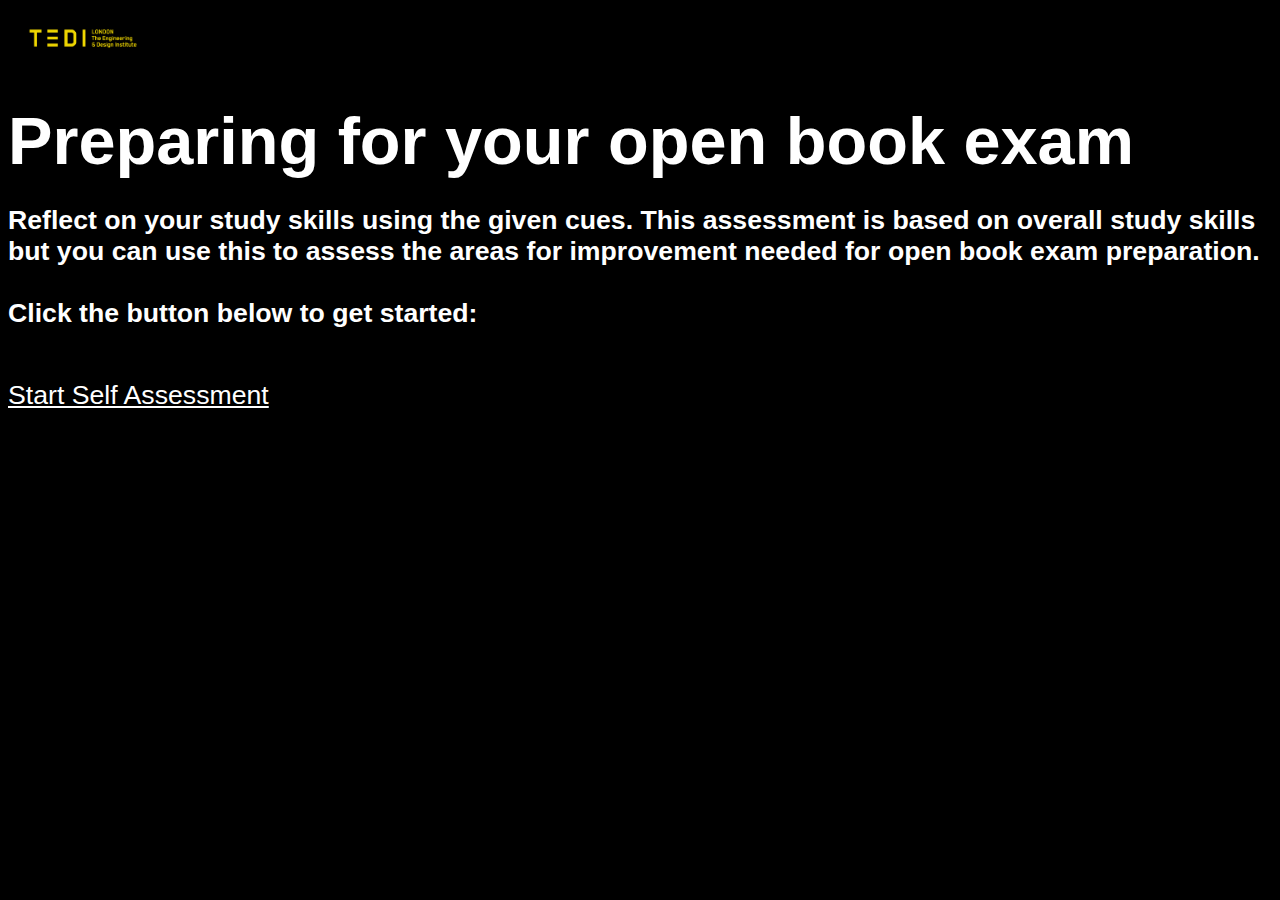
<file: index.html>
<!DOCTYPE html>
<html>
<head>
<meta name="viewport" content="width=device-width, initial-scale=1.0">
<link rel="stylesheet" type="text/css" href="style.css">
  <title>Study Skills</title>
  <meta charset="UTF-8">
  <meta name="viewport" content="width=device-width, initial-scale=1.0">
</head>
<body>
<div class="header">
  <img src="tedi-logo.png" alt="Logo">
</div>
  <h1>Preparing for your open book exam</h1>
  <p>Reflect on your study skills using the given cues. 
  This assessment is based on overall study skills but you can use this to assess the areas for improvement needed for open book exam preparation.
  <br>
  <br> Click the button below to get started:</p>
  <br>
  <a href="question1.html" type="start-button">Start Self Assessment</a>
</body>
</html>
</file>
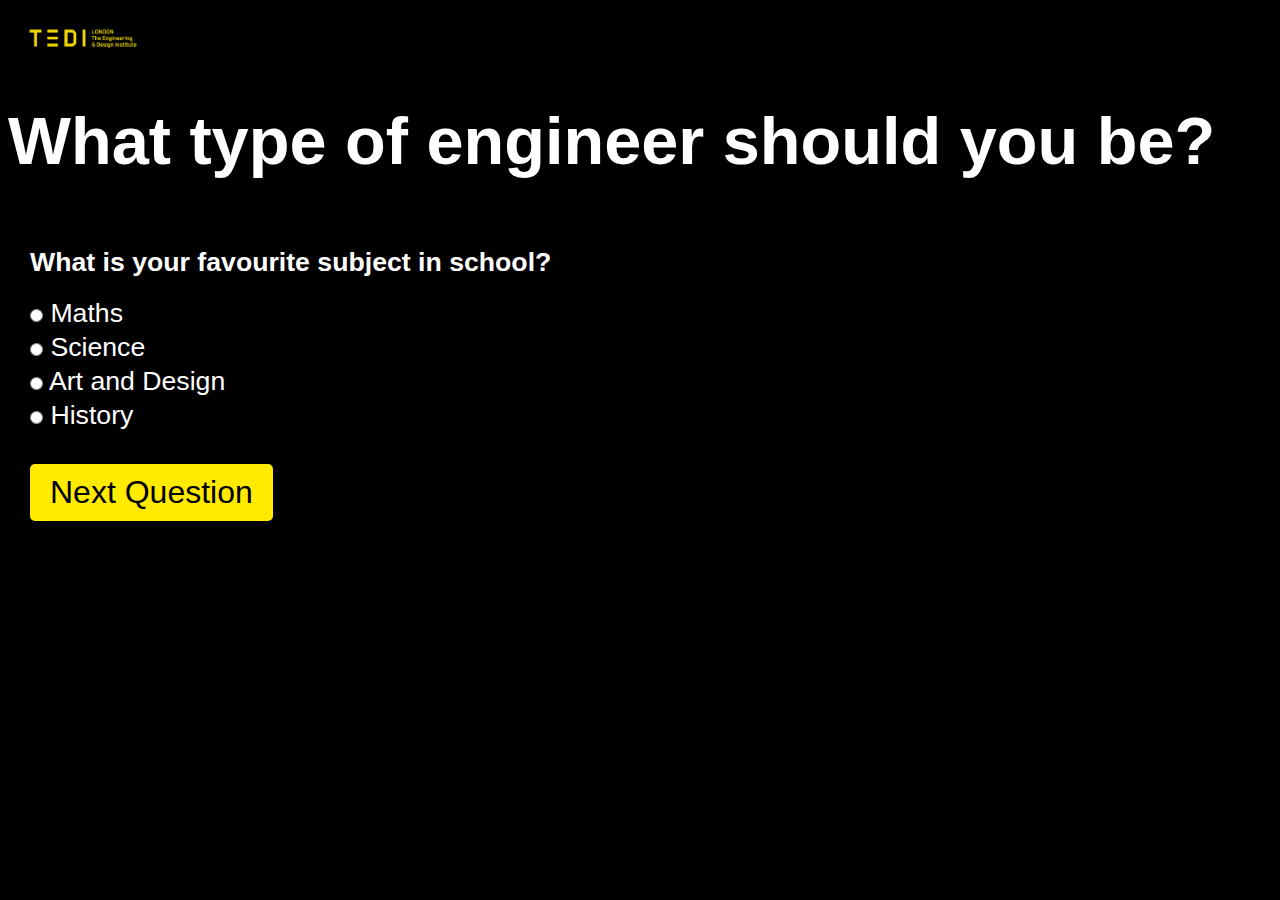
<file: question1.html>
<!DOCTYPE html>
<html>
<head>
<link rel="stylesheet" type="text/css" href="style.css">
	<title>What type of engineer should you be?</title>
</head>
<body>
<div class="header">
  <img src="tedi-logo.png" alt="Logo">
</div>
	<h1>What type of engineer should you be?</h1>
	<form onsubmit="saveResult(event)"class="form-container">
		<p>What is your favourite subject in school?</p>
		<input type="radio" name="q1" value="A"> Maths<br>
		<input type="radio" name="q1" value="B"> Science<br>
		<input type="radio" name="q1" value="C"> Art and Design<br>
		<input type="radio" name="q1" value="D"> History<br>
		<button type="submit">Next Question</button>
	</form>
	<script>
		function saveResult(event) {
  event.preventDefault();
  const answer = document.querySelector('input[name="q1"]:checked').value;
  sessionStorage.setItem('q1', answer);
  window.location.replace('question2.html');
}
	</script>
</body>
</html>
</file>
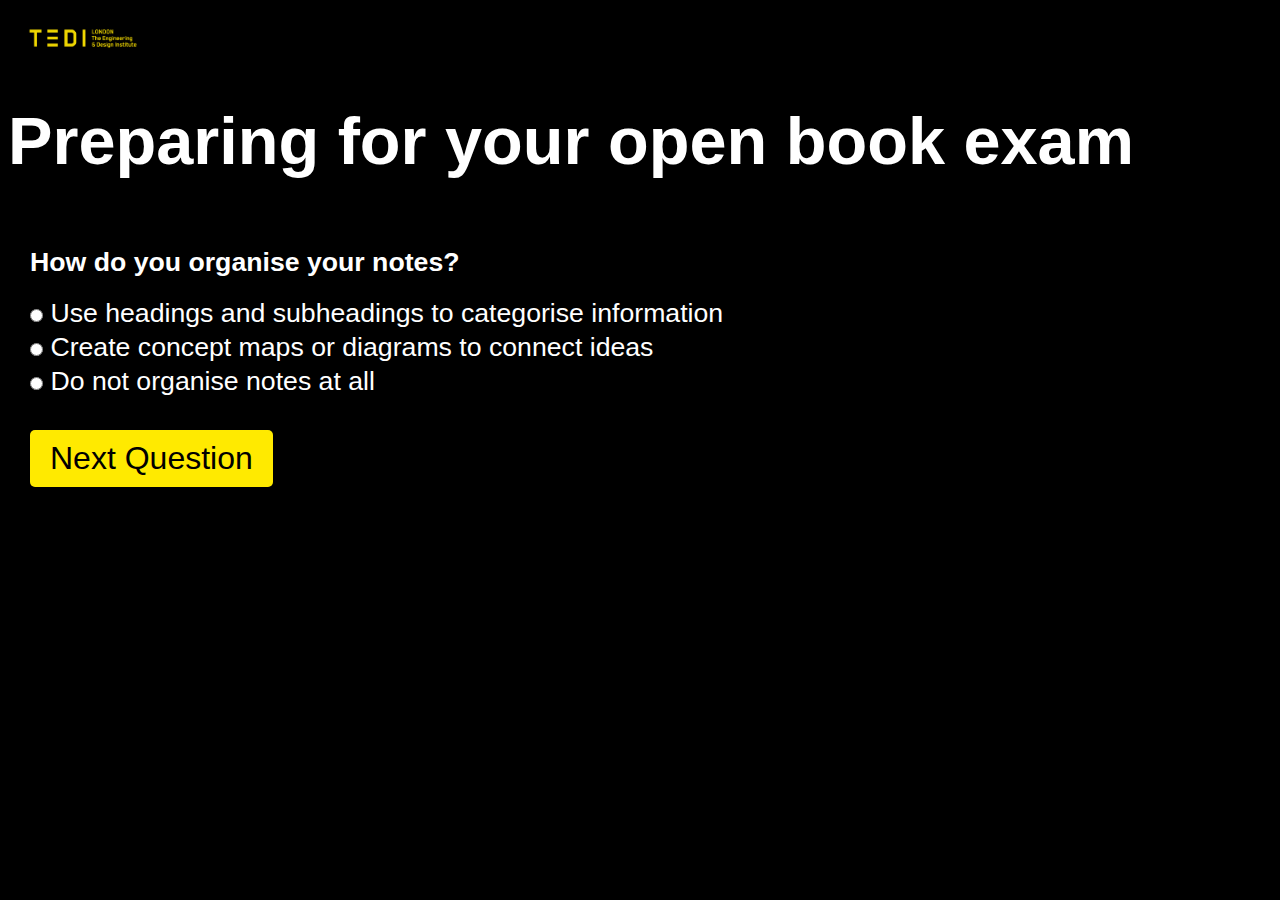
<file: question2.html>
<!DOCTYPE html>
<!DOCTYPE html>
<html>
<head>
<meta name="viewport" content="width=device-width, initial-scale=1.0">
<link rel="stylesheet" type="text/css" href="style.css">
	<title>Study Skills</title>
</head>
<body>
<div class="header">
  <img src="tedi-logo.png" alt="Logo">
</div>
	<h1>Preparing for your open book exam</h1>
	<form onsubmit="saveResult(event)" class="form-container">
		<p>How do you organise your notes?</p>
		<input type="radio" name="q2" value="2"> Use headings and subheadings to categorise information<br>
		<input type="radio" name="q2" value="1"> Create concept maps or diagrams to connect ideas<br>
		<input type="radio" name="q2" value="0"> Do not organise notes at all<br>
		<button type="submit">Next Question</button>
	</form>
<script>
    function saveResult(event) {
      event.preventDefault();
      const answer = document.querySelector('input[name="q2"]:checked').value;
      sessionStorage.setItem('q2', answer);
      window.location.replace('question3.html');
    }
  </script>
</body>
</html>
</file>
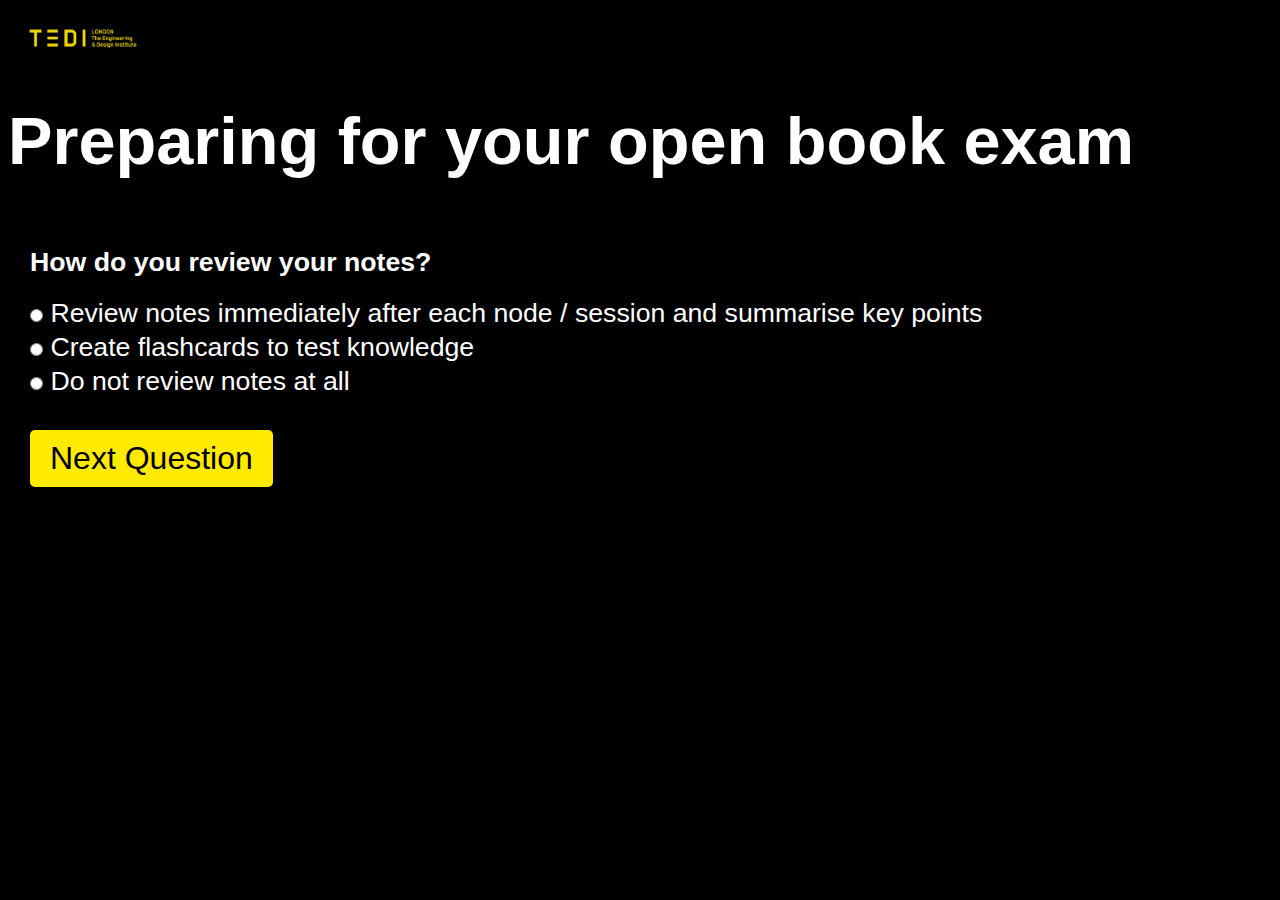
<file: question3.html>
<!DOCTYPE html>
<!DOCTYPE html>
<html>
<head>
<meta name="viewport" content="width=device-width, initial-scale=1.0">
<link rel="stylesheet" type="text/css" href="style.css">
	<title>Study Skills</title>
</head>
<body>
<div class="header">
  <img src="tedi-logo.png" alt="Logo">
</div>
	<h1>Preparing for your open book exam</h1>
	<form onsubmit="saveResult(event)" class="form-container">
		<p>How do you review your notes?</p>
		<input type="radio" name="q3" value="2"> Review notes immediately after each node / session and summarise key points<br>
		<input type="radio" name="q3" value="1"> Create flashcards to test knowledge<br>
		<input type="radio" name="q3" value="0"> Do not review notes at all<br>
		<button type="submit">Next Question</button>
	</form>
<script>
    function saveResult(event) {
      event.preventDefault();
      const answer = document.querySelector('input[name="q3"]:checked').value;
      sessionStorage.setItem('q3', answer);
      window.location.replace('question4.html');
    }
  </script>
</body>
</html>
</file>
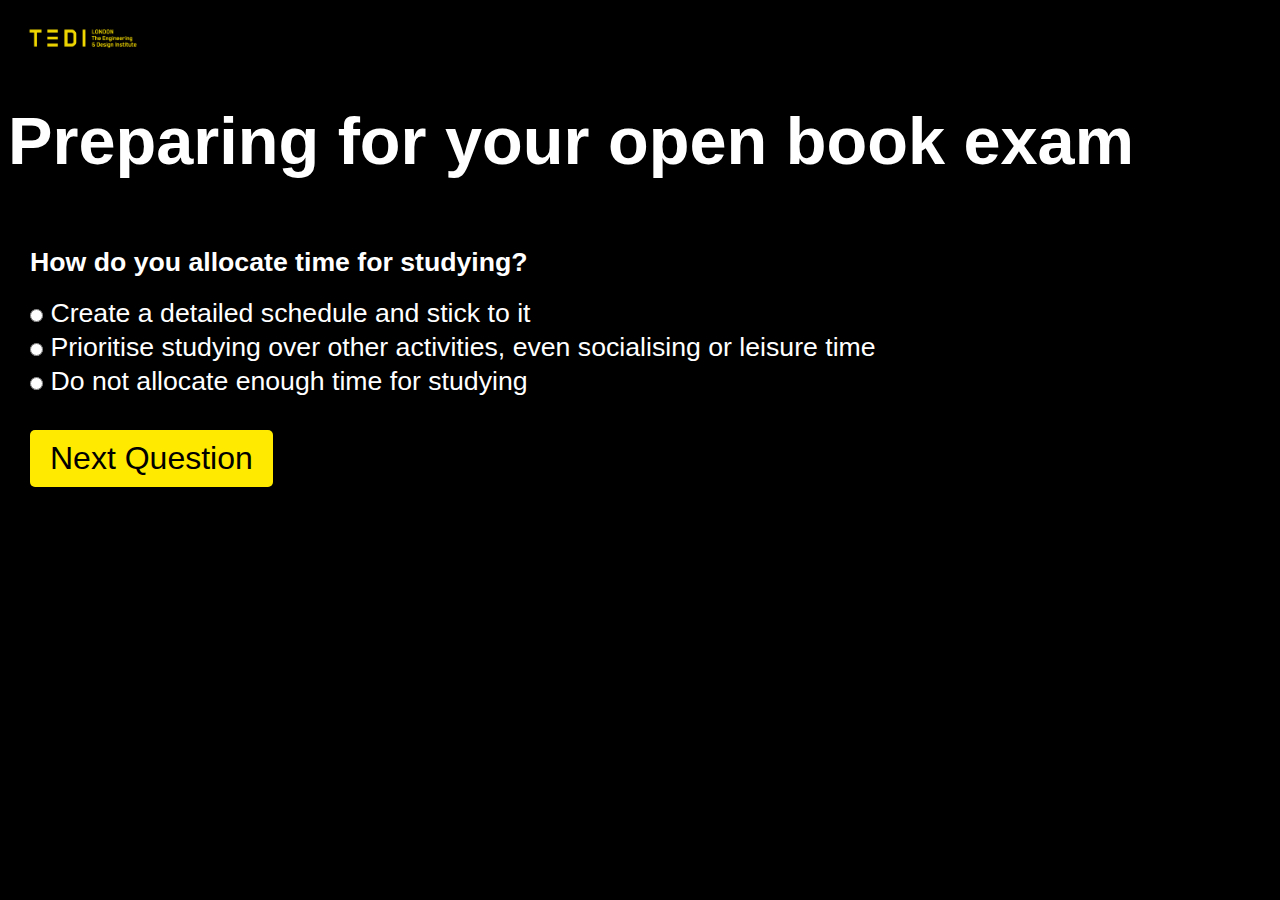
<file: question4.html>
<!DOCTYPE html>
<!DOCTYPE html>
<html>
<head>
<meta name="viewport" content="width=device-width, initial-scale=1.0">
<link rel="stylesheet" type="text/css" href="style.css">
	<title>Study Skills</title>
</head>
<body>
<div class="header">
  <img src="tedi-logo.png" alt="Logo">
</div>
	<h1>Preparing for your open book exam</h1>
	<form onsubmit="saveResult(event)" class="form-container">
		<p>How do you allocate time for studying?</p>
		<input type="radio" name="q4" value="2"> Create a detailed schedule and stick to it<br>
		<input type="radio" name="q4" value="1"> Prioritise studying over other activities, even socialising or leisure time<br>
		<input type="radio" name="q4" value="0"> Do not allocate enough time for studying<br>
		<button type="submit">Next Question</button>
	</form>
<script>
    function saveResult(event) {
      event.preventDefault();
      const answer = document.querySelector('input[name="q4"]:checked').value;
      sessionStorage.setItem('q4', answer);
      window.location.replace('question5.html');
    }
  </script>
</body>
</html>
</file>
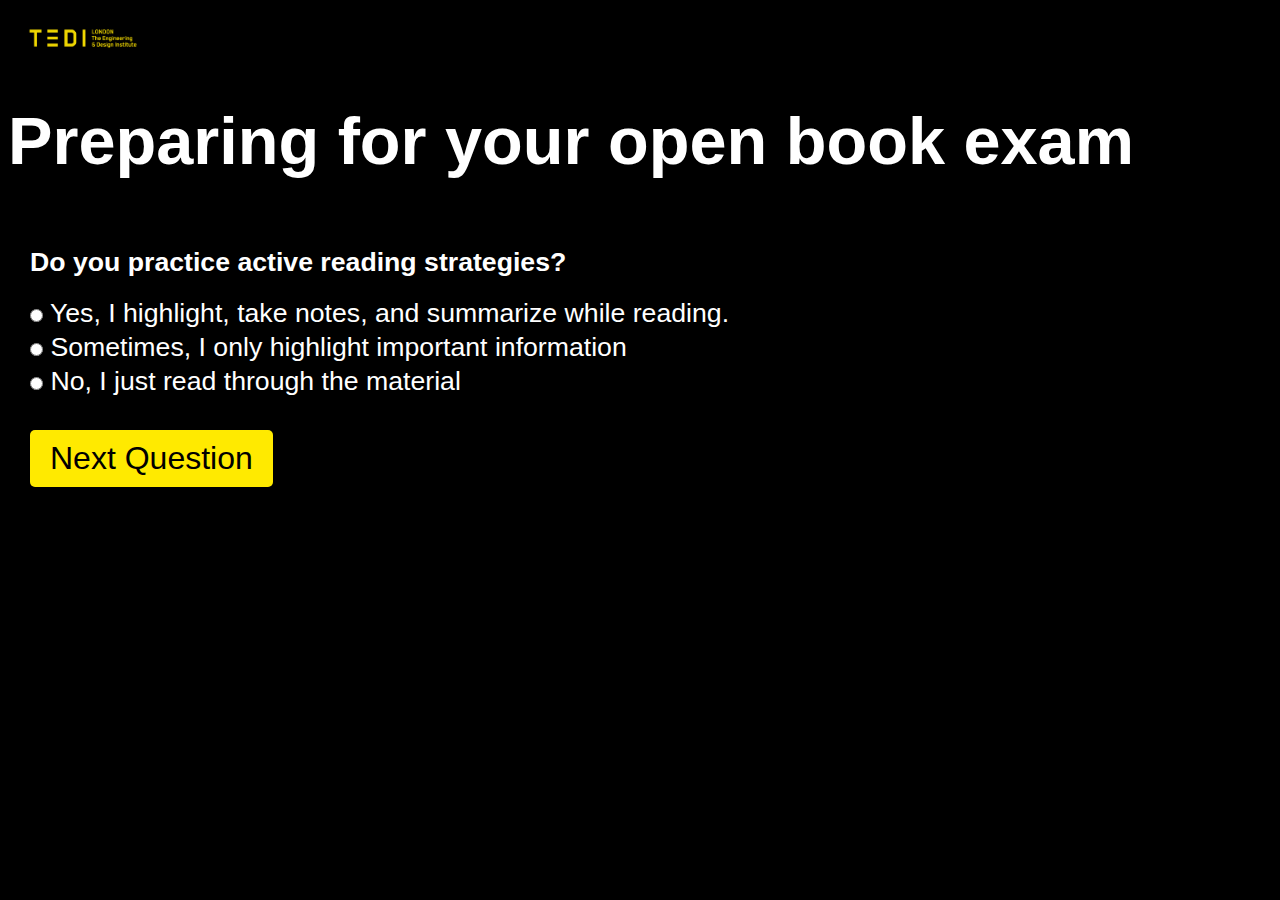
<file: question5.html>
<!DOCTYPE html>
<!DOCTYPE html>
<html>
<head>
<meta name="viewport" content="width=device-width, initial-scale=1.0">
<link rel="stylesheet" type="text/css" href="style.css">
	<title>Study Skills</title>
</head>
<body>
<div class="header">
  <img src="tedi-logo.png" alt="Logo">
</div>
	<h1>Preparing for your open book exam</h1>
	<form onsubmit="saveResult(event)" class="form-container">
		<p>Do you practice active reading strategies?</p>
		<input type="radio" name="q5" value="2"> Yes, I highlight, take notes, and summarize while reading.<br>
		<input type="radio" name="q5" value="1"> Sometimes, I only highlight important information<br>
		<input type="radio" name="q5" value="0"> No, I just read through the material<br>
		<button type="submit">Next Question</button>
	</form>
<script>
    function saveResult(event) {
      event.preventDefault();
      const answer = document.querySelector('input[name="q5"]:checked').value;
      sessionStorage.setItem('q5', answer);
      window.location.replace('question6.html');
    }
  </script>
</body>
</html>
</file>
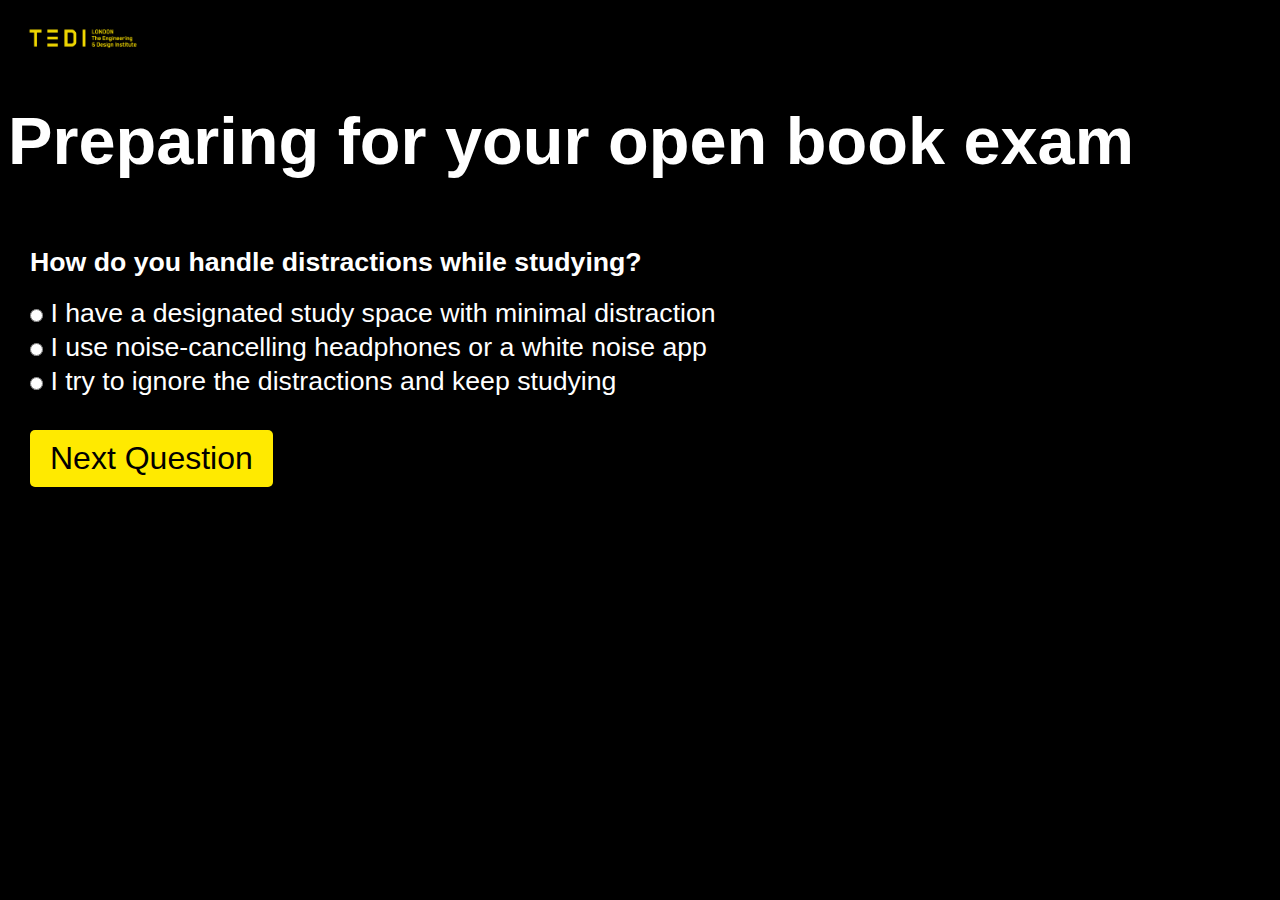
<file: question6.html>
<!DOCTYPE html>
<!DOCTYPE html>
<html>
<head>
<meta name="viewport" content="width=device-width, initial-scale=1.0">
<link rel="stylesheet" type="text/css" href="style.css">
	<title>Study Skills</title>
</head>
<body>
<div class="header">
  <img src="tedi-logo.png" alt="Logo">
</div>
	<h1>Preparing for your open book exam</h1>
	<form onsubmit="saveResult(event)" class="form-container">
		<p>How do you handle distractions while studying?</p>
		<input type="radio" name="q6" value="2"> I have a designated study space with minimal distraction<br>
		<input type="radio" name="q6" value="1"> I use noise-cancelling headphones or a white noise app<br>
		<input type="radio" name="q6" value="0"> I try to ignore the distractions and keep studying<br>
		<button type="submit">Next Question</button>
	</form>
<script>
    function saveResult(event) {
      event.preventDefault();
      const answer = document.querySelector('input[name="q6"]:checked').value;
      sessionStorage.setItem('q6', answer);
      window.location.replace('question7.html');
    }
  </script>
</body>
</html>
</file>
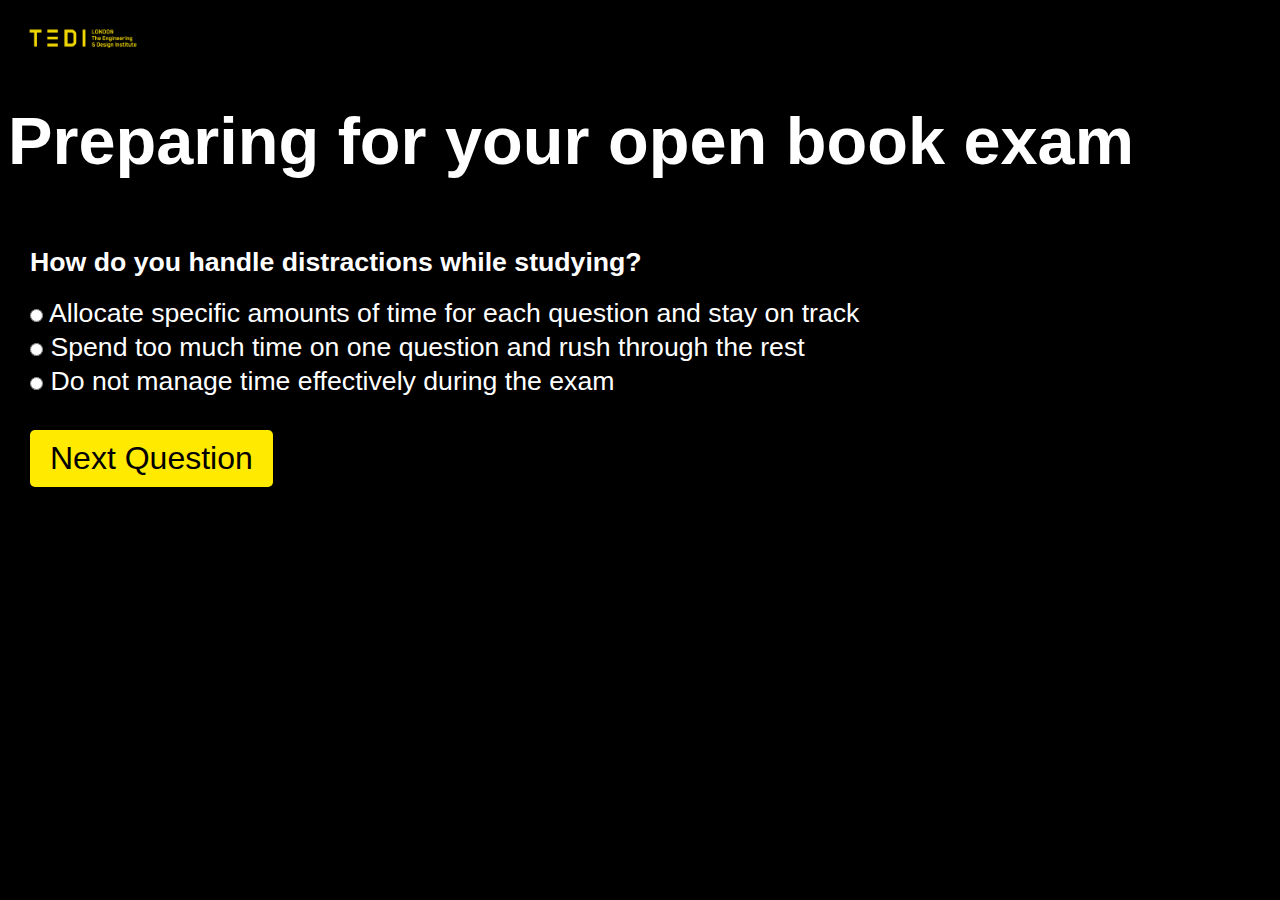
<file: question7.html>
<!DOCTYPE html>
<!DOCTYPE html>
<html>
<head>
<meta name="viewport" content="width=device-width, initial-scale=1.0">
<link rel="stylesheet" type="text/css" href="style.css">
	<title>Study Skills</title>
</head>
<body>
<div class="header">
  <img src="tedi-logo.png" alt="Logo">
</div>
	<h1>Preparing for your open book exam</h1>
	<form onsubmit="saveResult(event)" class="form-container">
		<p>How do you handle distractions while studying?</p>
		<input type="radio" name="q7" value="2"> Allocate specific amounts of time for each question and stay on track<br>
		<input type="radio" name="q7" value="1"> Spend too much time on one question and rush through the rest<br>
		<input type="radio" name="q7" value="0"> Do not manage time effectively during the exam<br>
		<button type="submit">Next Question</button>
	</form>
<script>
    function saveResult(event) {
      event.preventDefault();
      const answer = document.querySelector('input[name="q7"]:checked').value;
      sessionStorage.setItem('q7', answer);
      window.location.replace('question8.html');
    }
  </script>
</body>
</html>
</file>
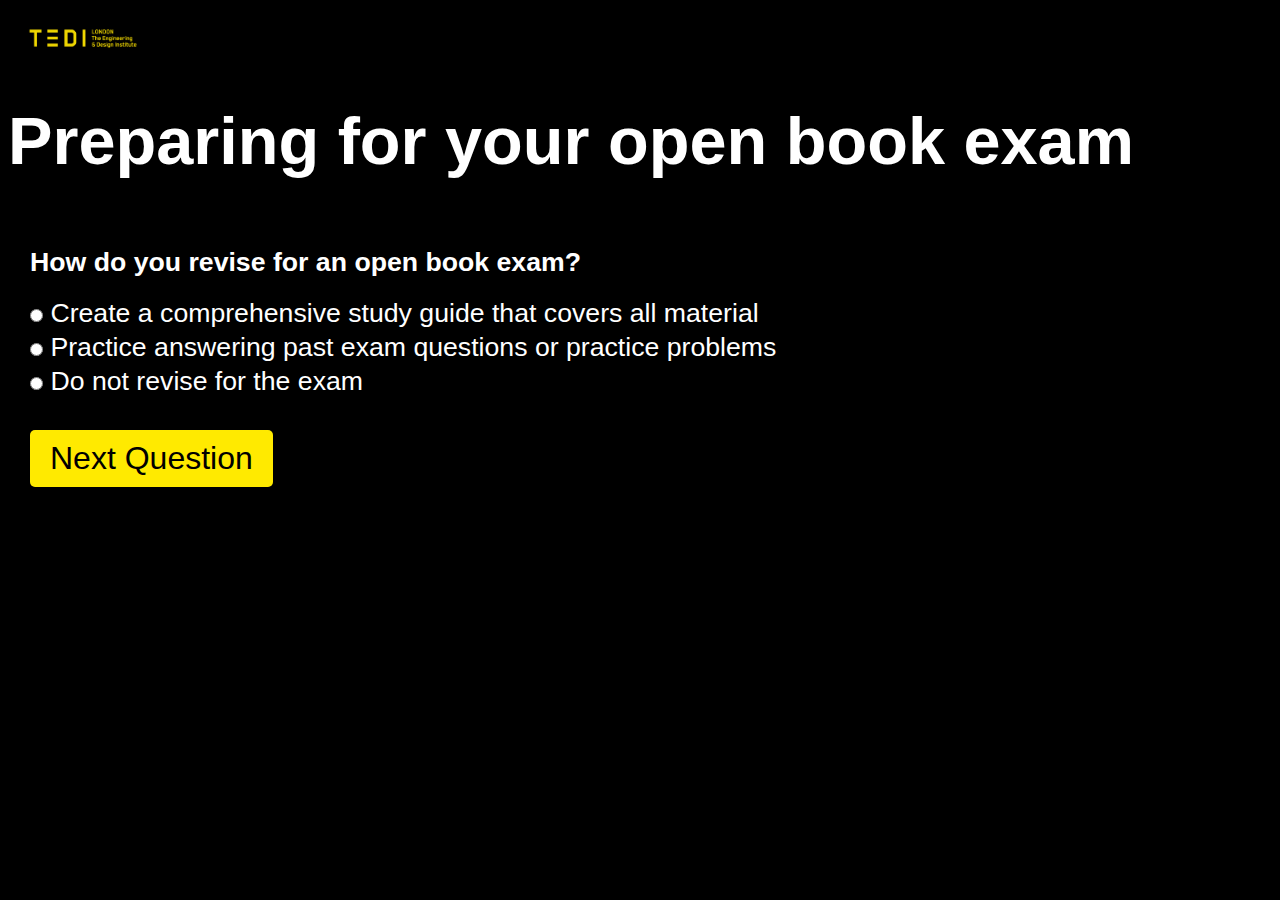
<file: question8.html>
<!DOCTYPE html>
<!DOCTYPE html>
<html>
<head>
<meta name="viewport" content="width=device-width, initial-scale=1.0">
<link rel="stylesheet" type="text/css" href="style.css">
	<title>Study Skills</title>
</head>
<body>
<div class="header">
  <img src="tedi-logo.png" alt="Logo">
</div>
	<h1>Preparing for your open book exam</h1>
	<form onsubmit="saveResult(event)" class="form-container">
		<p>How do you revise for an open book exam?</p>
		<input type="radio" name="q8" value="2"> Create a comprehensive study guide that covers all material<br>
		<input type="radio" name="q8" value="1"> Practice answering past exam questions or practice problems<br>
		<input type="radio" name="q8" value="0"> Do not revise for the exam<br>
		<button type="submit">Next Question</button>
	</form>
<script>
    function saveResult(event) {
      event.preventDefault();
      const answer = document.querySelector('input[name="q8"]:checked').value;
      sessionStorage.setItem('q8', answer);
      window.location.replace('results.html');
    }
  </script>
</body>
</html>
</html>
</file>
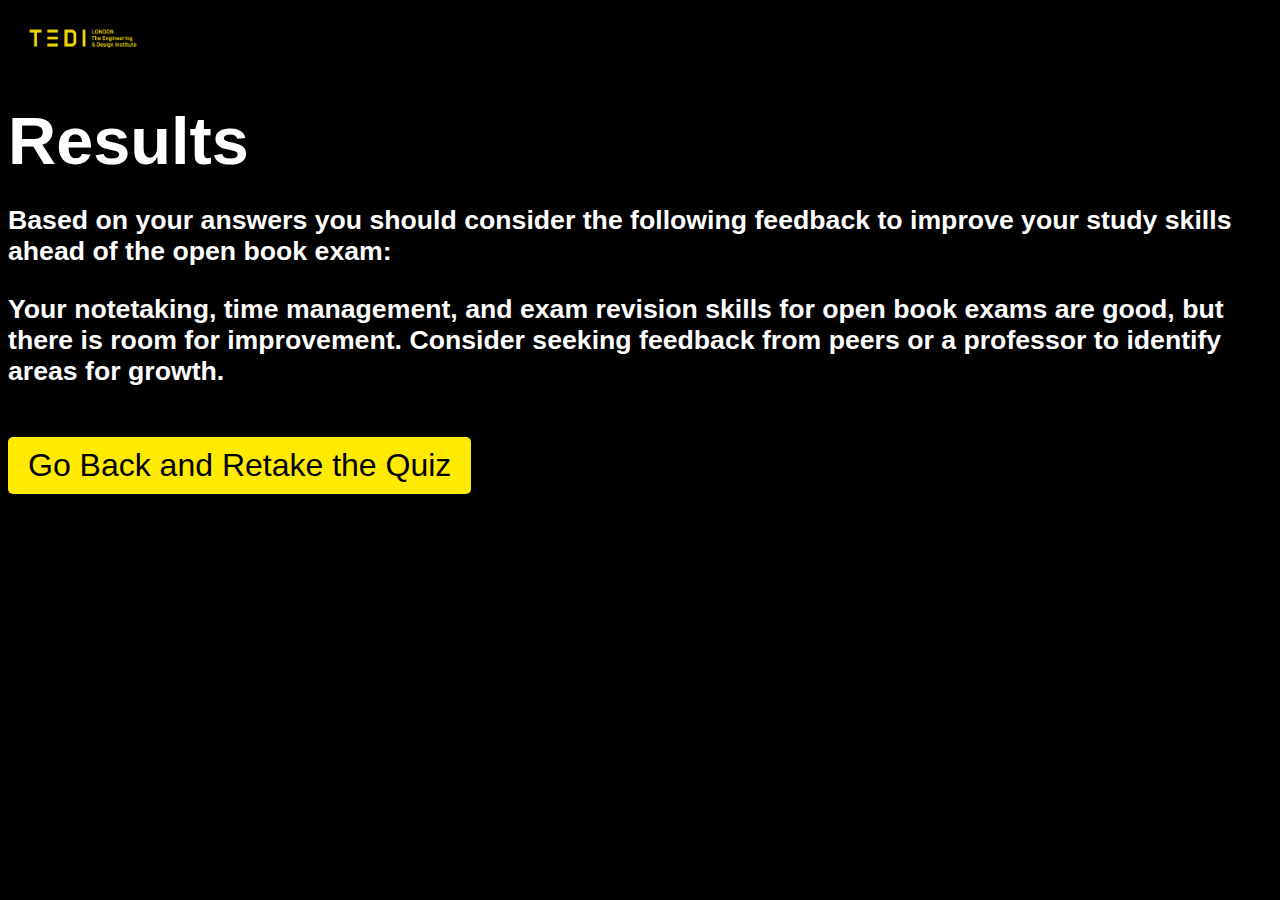
<file: results.html>
<!DOCTYPE html>
<html>
<head>
<meta name="viewport" content="width=device-width, initial-scale=1.0">
<link rel="stylesheet" type="text/css" href="style.css">
	<title>Study Skills</title>
</head>
<body>
<div class="header">
  <img src="tedi-logo.png" alt="Logo">
</div>
	<h1>Results</h1>
	<p> Based on your answers you should consider the following feedback to improve your study skills ahead of the open book exam:</p>
	<p id="result"></p>
	<button id="retry-button" onclick="window.location.href = 'question1.html'">Go Back and Retake the Quiz</button>
	<script>
	function goBack() {
		window.history.back();
	}

	// get the user's answers from the query string
	const queryString = window.location.search;
	const urlParams = new URLSearchParams(queryString);
	let score = 0;
	
	// calculate the user's score
	for (let i = 1; i <= 8; i++) {
		const answer = urlParams.get('q' + i) || '';
		if (answer === 'A') {
			score += 2;
		} else if (answer === 'B') {
			score += 1;
		}
	}

	// display the appropriate result based on the user's score
	let resultText = '';
	if (score >= 14) {
	    resultText = 'Your notetaking, time management, and exam revision skills are exceptional and highly effective for open book exams.';
	} else if (score >= 11) {
	    resultText = 'Your notetaking, time management, and exam revision skills for open book exams are strong but could use some refinement in certain areas.';
	} else {
	    resultText = 'Your notetaking, time management, and exam revision skills for open book exams are good, but there is room for improvement. Consider seeking feedback from peers or a professor to identify areas for growth.';
	}
	document.getElementById('result').innerHTML = resultText;

	</script>
</body>
</html>
</file>
<file: style.css>
/* Set the width of the viewport to the device's width */
@media only screen and (max-width: 600px) {
  /* styles for devices with a width of 600px or less */
  html {
    width: 100%;
  }
}

/* Set the initial zoom level to 1 */
@media only screen and (max-width: 768px) {
  /* styles for devices with a width of 768px or less */
  meta[name=viewport] {
    width: device-width;
    initial-scale: 1;
  }
}

/* Define the custom font */
@font-face {
  font-family: 'Blender Medium';
  src: url('https://tedi-london.ac.uk/wp-content/themes/tedi-2021/assets/fonts/Blender-Medium.woff2') format('woff2');
}

/* Use the custom font for all elements */
* {
  font-family: 'Blender Medium', sans-serif;
  color: #FFF;
}

.header {
  display: flex;
  justify-content: left;
  align-items: left;
  height: 50px;
  background-color: #000000;
  box-shadow: 0 2px 2px rgba(0, 0, 0, 0.1);
}

.header img {
  height: 50px;
  padding: 5px;
}
.container {
  border-left: 10px solid #000000;
}

.main-content {
  padding: 20px;
}

body {
  background-color: black;
  boarder-left: 20px;
  font-size: 20pt;
}

h1 {
  font-size: 2.5em;
  margin-bottom: 20px;
}

form {
  margin: 20px 0;
}
.form-container {
  border: 2px solid black;
  padding: 20px;
  border-radius: 5px;
}

p {
  font-weight: bold;
  margin-bottom: 20px;
  font-size: 20pt;
}

input[type="radio"] {
  margin: 10px 0;
}

button[type="submit"] {
  background-color: #FFEA00;
  color: #000000;
  margin-top: 30px;
  padding: 10px 20px;
  border: 20px;
  border-radius: 5px;
  font-size: 1.2em;
  cursor: pointer;
}

button[type="submit"]:hover {
  background-color: #FFF;
}
#retry-button {
  background-color: #FFEA00;
  color: #000000;
  margin-top: 30px;
  padding: 10px 20px;
  border: 20px;
  border-radius: 5px;
  font-size: 1.2em;
  cursor: pointer;
}
button[type="retry-button"]:hover {
  background-color: #FFF;

button[type="start-button"] {
  background-color: #FFEA00;
  color: #000000;
  margin-top: 30px;
  padding: 10px 20px;
  border: 20px;
  border-radius: 5px;
  font-size: 1.2em;
  cursor: pointer;
}
button[type="start-button"]:hover {
  background-color: #FFF;
  
  ul, ol {
  font-size: 20pt;
}

li {
  font-size: 20pt;
}
input[type="radio"] {
  margin: 10px 0;
  transform: scale(1.5);
  -webkit-transform: scale(1.5); /* For Safari and Chrome */
}
</file>
